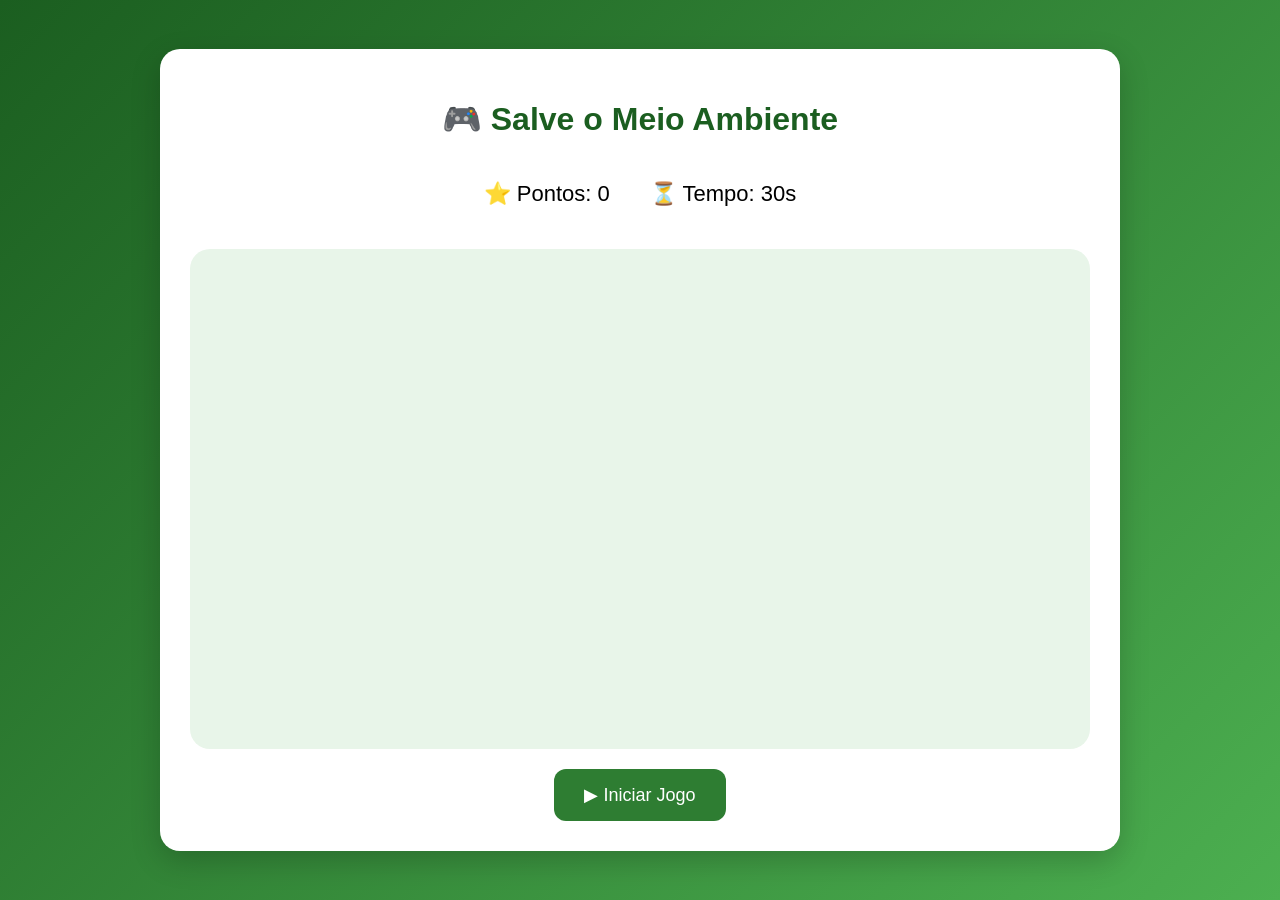
<file: jogo.html>
<!DOCTYPE html>
<html lang="pt-br">

<head>

<meta charset="UTF-8">

<meta name="viewport"
content="width=device-width, initial-scale=1.0">

<title>Mini Game Agrinho</title>

<style>

body{

margin:0;
overflow:hidden;

font-family:Arial, sans-serif;

background:
linear-gradient(135deg,#1b5e20,#4caf50);

height:100vh;

display:flex;
justify-content:center;
align-items:center;

}

.game-container{

background:white;

width:90%;
max-width:900px;

padding:30px;

border-radius:20px;

box-shadow:0 10px 30px rgba(0,0,0,0.2);

text-align:center;

}

h1{

color:#1b5e20;

}

.info{

display:flex;
justify-content:center;
gap:40px;

font-size:22px;

margin-bottom:20px;

}

.game-area{

position:relative;

width:100%;
height:500px;

background:#e8f5e9;

border-radius:20px;

overflow:hidden;

}

.item{

position:absolute;

font-size:50px;

cursor:pointer;

transition:0.2s;

user-select:none;

}

.item:hover{

transform:scale(1.2);

}

.start-btn{

margin-top:20px;

padding:15px 30px;

border:none;

border-radius:12px;

background:#2e7d32;

color:white;

font-size:18px;

cursor:pointer;

transition:0.3s;

}

.start-btn:hover{

background:#1b5e20;

transform:scale(1.05);

}

</style>

</head>

<body>

<div class="game-container">

<h1>🎮 Salve o Meio Ambiente</h1>

<div class="info">

<p>
⭐ Pontos:
<span id="score">0</span>
</p>

<p>
⏳ Tempo:
<span id="time">30</span>s
</p>

</div>

<div class="game-area" id="gameArea">

</div>

<button class="start-btn"
onclick="startGame()">

▶ Iniciar Jogo

</button>

</div>

<script>

const gameArea =
document.getElementById("gameArea");

const scoreText =
document.getElementById("score");

const timeText =
document.getElementById("time");

let score = 0;
let time = 30;

let running = false;

function startGame(){

if(running) return;

running = true;

score = 0;
time = 30;

scoreText.innerHTML = score;
timeText.innerHTML = time;

const timer = setInterval(()=>{

time--;

timeText.innerHTML = time;

if(time <= 0){

clearInterval(timer);

running = false;

alert(
"🎉 Fim de jogo! Você fez "
+ score +
" pontos!"
);

}

},1000);

spawnItem();

}

function spawnItem(){

if(!running) return;

const item =
document.createElement("div");

const good =
Math.random() > 0.3;

item.classList.add("item");

item.innerHTML =
good ? "🌳" : "🗑️";

item.style.left =
Math.random()*90 + "%";

item.style.top =
Math.random()*80 + "%";

item.onclick = ()=>{

if(good){

score++;

}else{

score--;

}

scoreText.innerHTML = score;

item.remove();

};

gameArea.appendChild(item);

setTimeout(()=>{

item.remove();

},2000);

setTimeout(spawnItem,800);

}

</script>

</body>

</html>
</file>
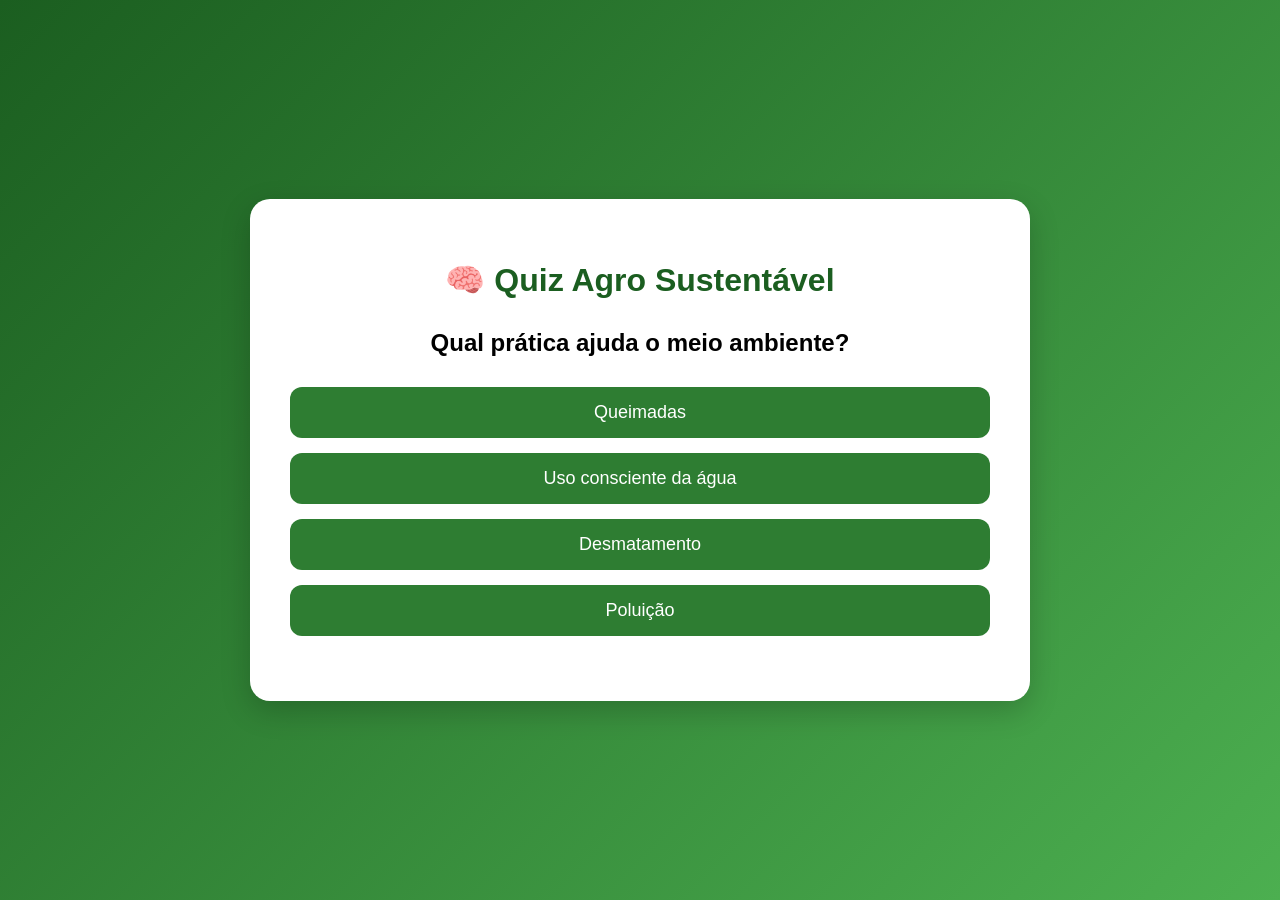
<file: quiz.html>
<!DOCTYPE html>
<html lang="pt-br">

<head>

<meta charset="UTF-8">

<meta name="viewport"
content="width=device-width, initial-scale=1.0">

<title>Quiz Agrinho</title>

<style>

body{

margin:0;
padding:0;

font-family:Arial, sans-serif;

background:
linear-gradient(135deg,#1b5e20,#4caf50);

min-height:100vh;

display:flex;
justify-content:center;
align-items:center;

}

.quiz-container{

background:white;

width:90%;
max-width:700px;

padding:40px;

border-radius:20px;

box-shadow:0 10px 30px rgba(0,0,0,0.2);

text-align:center;

}

h1{

color:#1b5e20;

margin-bottom:30px;

}

#question{

font-size:24px;

margin-bottom:30px;

}

.btn{

display:block;

width:100%;

margin-top:15px;

padding:15px;

border:none;

border-radius:12px;

background:#2e7d32;

color:white;

font-size:18px;

cursor:pointer;

transition:0.3s;

}

.btn:hover{

background:#1b5e20;

transform:scale(1.02);

}

#score{

margin-top:25px;

font-size:22px;

font-weight:bold;

color:#1b5e20;

}

</style>

</head>

<body>

<div class="quiz-container">

<h1>🧠 Quiz Agro Sustentável</h1>

<h2 id="question">
Carregando...
</h2>

<div id="answers"></div>

<p id="score"></p>

</div>

<script>

const quiz = [

{

question:
"Qual prática ajuda o meio ambiente?",

answers:[

"Queimadas",

"Uso consciente da água",

"Desmatamento",

"Poluição"

],

correct:1

},

{

question:
"Qual energia é sustentável?",

answers:[

"Petróleo",

"Solar",

"Carvão",

"Diesel"

],

correct:1

},

{

question:
"O que ajuda o agro sustentável?",

answers:[

"Poluição",

"Tecnologia",

"Desmatamento",

"Queimadas"

],

correct:1

}

];

let current = 0;
let points = 0;

const question =
document.getElementById("question");

const answers =
document.getElementById("answers");

const score =
document.getElementById("score");

function loadQuestion(){

answers.innerHTML = "";

question.innerHTML =
quiz[current].question;

quiz[current].answers.forEach(
(answer,index)=>{

const button =
document.createElement("button");

button.innerHTML = answer;

button.classList.add("btn");

button.onclick = () => check(index);

answers.appendChild(button);

}
);

}

function check(index){

if(index === quiz[current].correct){

points++;

}

current++;

if(current < quiz.length){

loadQuestion();

}else{

question.innerHTML =
"🎉 Quiz finalizado!";

answers.innerHTML = "";

score.innerHTML =
"Você fez " + points +
" pontos!";

}

}

loadQuestion();

</script>

</body>

</html>
</file>
